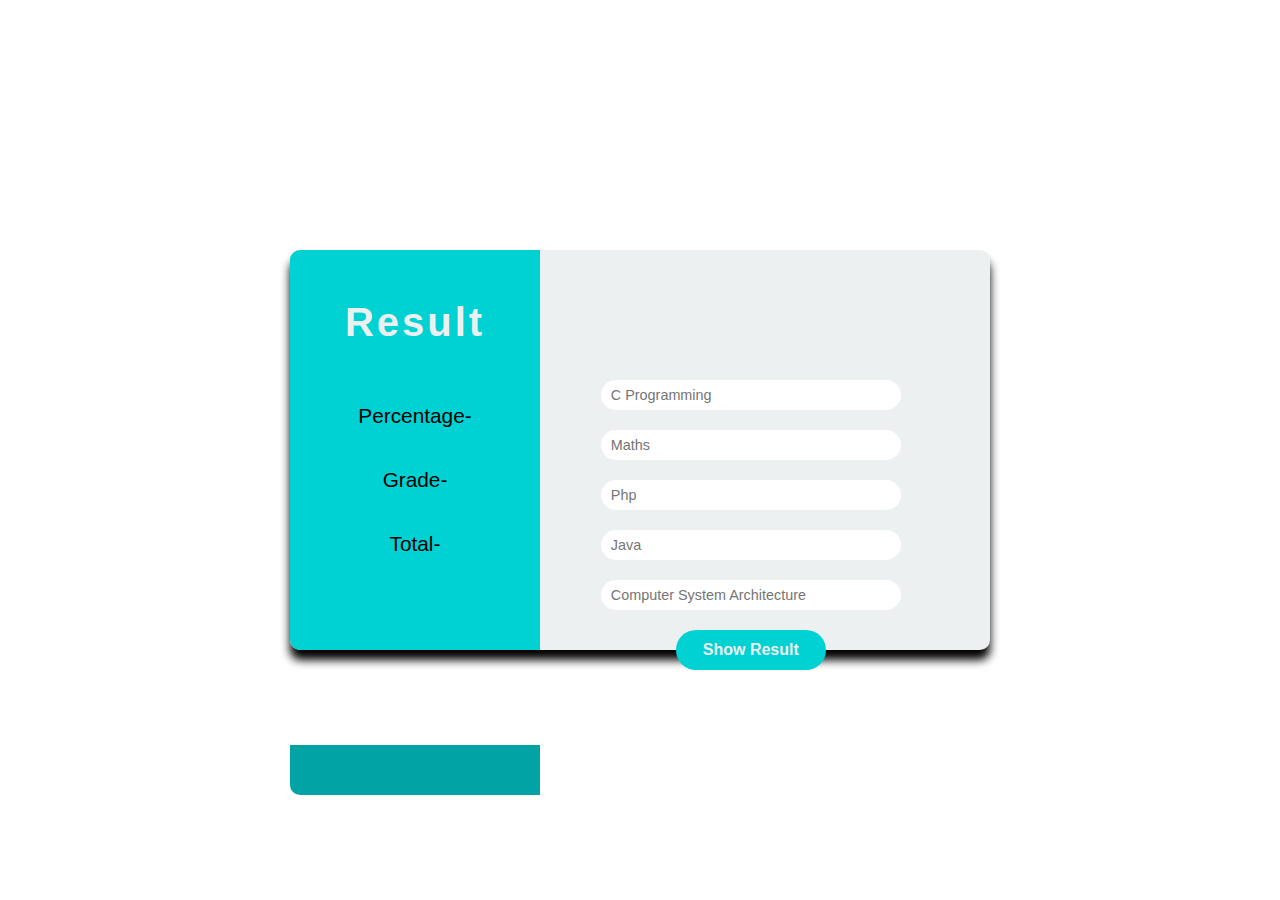
<file: index.html>
<!DOCTYPE html>
<html lang="en">
<head>
    <meta charset="UTF-8">
    <meta http-equiv="X-UA-Compatible" content="IE=edge">
    <meta name="viewport" content="width=device-width, initial-scale=1.0">
    <title>Grade Calculator</title>
    <link rel="stylesheet" type="text/css" href="sum.css">
<body>
    <div class="container">
        <div class="left-box">
            <h1>result</h1>
            <div class="p-g-t">
                <h2>percentage-<span class="per"></span></h2>
                <h2>Grade-<span class="gra"></span></h2>
                <h2>total-<span class="to"></span></h2>
            </div>
        </div>
        <div class="content">
            <div class="right-box">
                <input type="number" id="c" placeholder="c programming"/>
                <input type="number" id="mt" placeholder="maths"/>
                <input type="number" id="ph" placeholder="php"/>
                <input type="number" id="ja" placeholder="java"/>
                <input type="number" id="csa" placeholder="computer system architecture"/>
                <button type="button" onclick="show_result()">show result</button>
            </div>
        </div>
        <div class="result">
            <h2></h2>
        </div>
    </div>
    <!-- js file-->
    <script src="fifth.js"></script>
</body>
</html>
</file>
<file: sum.css>
*{
    margin: 0;
    padding: 0;
    box-sizing: border-box;
    text-transform: capitalize;
    font-family: 'Roboto', sans-serif;
}
body{
    display: grid;
    place-content: center;
    min-height: 100vh;
}
.container{
    background-color: #ecf0f1;
    width: 700px;
    height: 400px;
    box-shadow: 0px 10px 10px 0px #000;
    border-radius: 10px;
}
.left-box{
    position: absolute;
    width: 250px;
    height: 400px;
    background-color: #00d2d3;
    border-radius: 10px 0px 0px 10px;
}
.left-box h1{
    margin-top: 50px;
    text-align: center;
    font-size: 2.5rem;
    color: #ecf0f1;
    font-weight: 900;
    letter-spacing: 3px;
}
.p-g-t{
    text-align: center;
    display: grid;
    place-content: center;
    min-height: 30vh;
}
.p-g-t h2{
    font-size: 1.3rem;
    font-weight: 500;
    margin: 20px 0px;
}
.content .right-box{
    display: flex;
    flex-direction: column;
    justify-content: center;
    align-items: center;
    min-width: 72vw;
    min-height: 60vh;
}
.right-box input{
    margin: 10px 0px;
    width: 300px;
    height: 30px;
    padding: 10px;
    outline: none;
    border: 0;
    border-radius: 30px;
    font-size: 0.9rem;
}
.right-box button{
    height: 40px;
    width: 150px;
    margin-top: 10px;
    padding: 0px 10px;
    background-color: #00d2d3;
    color: #ecf0f1;
    border: 0;
    outline: none;
    font-size: medium;
    font-weight: 900;
    border-radius: 30px;
    cursor: pointer;
}
.result{
    position: absolute;
    bottom: 105px;
    width: 250px;
    height: 50px;
    background-color: #01a3a4;
    border-radius: 0px 0px 0px 10px;
}
.result h2{
    text-align: center;
    line-height: 50px;
    font-size: 1.3rem;
    color: #ecf0f1;
    font-weight: 900;
    letter-spacing: 3px;
}
</file>
